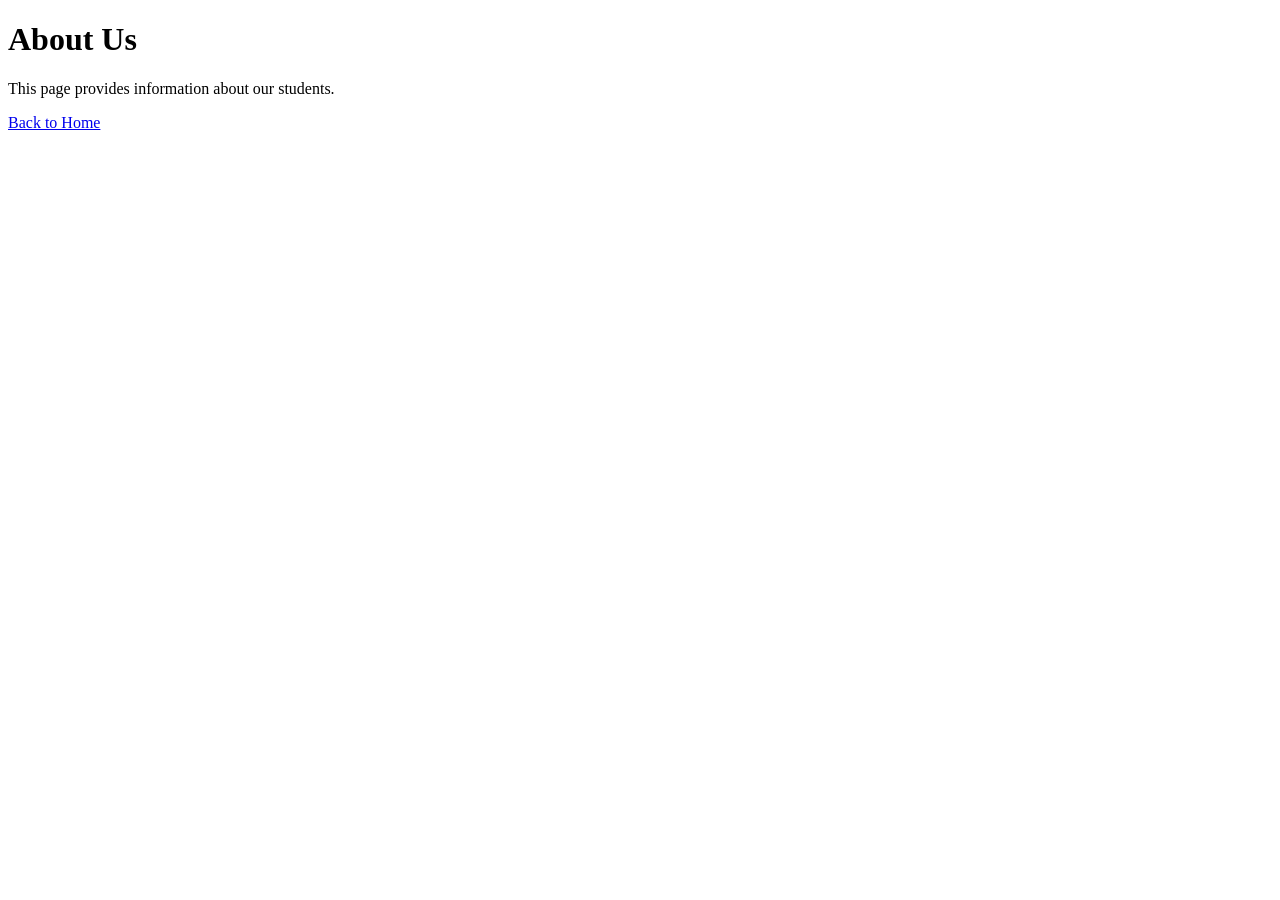
<file: about.html>
<!DOCTYPE html>
<html lang="en">

<head>
    <meta charset="UTF-8">
    <title>About</title>
</head>

<body>

    <h1>About Us</h1>
    <p>This page provides information about our students.</p>

    <a href="index.html">Back to Home</a>

</body>

</html>
</file>
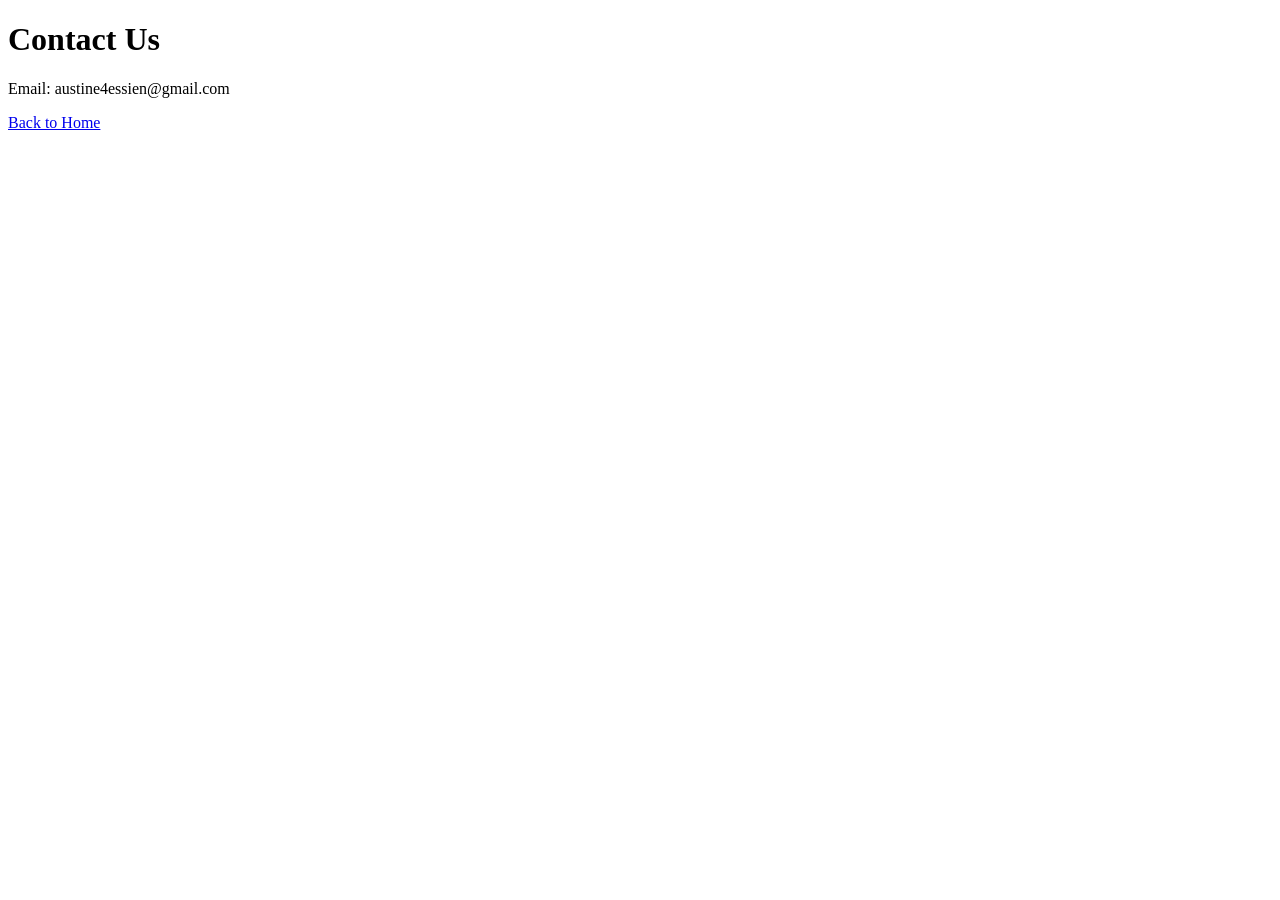
<file: contact.html>
<!DOCTYPE html>
<html lang="en">

<head>
    <meta charset="UTF-8">
    <title>Contact Us</title>
</head>

<body>

    <h1>Contact Us</h1>
    <p>Email: austine4essien@gmail.com</p>

    <a href="index.html">Back to Home</a>

</body>

</html>
</file>
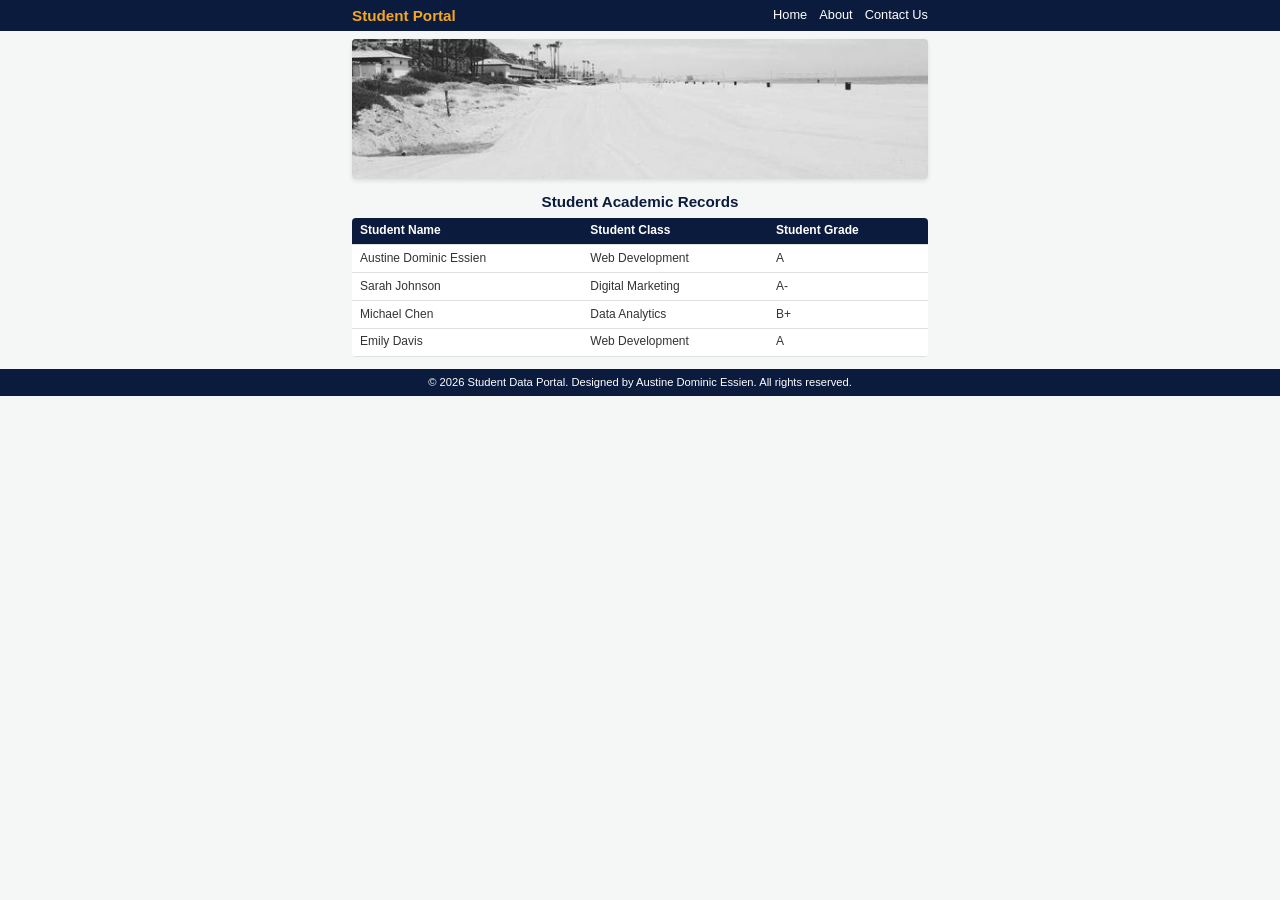
<file: Student Data Portal.html>
<!DOCTYPE html>
<!-- saved from url=(0048)http://127.0.0.1:5500/assignmentweek4/index.html -->
<html lang="en"><head><meta http-equiv="Content-Type" content="text/html; charset=UTF-8">
    
    <meta name="viewport" content="width=device-width, initial-scale=1.0">
    <title>Student Data Portal</title>
    <link rel="stylesheet" href="./Student Data Portal_files/styles.css">
</head>

<body>

    <!-- Compact Navigation Bar -->
    <header>
        <nav class="navbar">
            <div class="logo">Student Portal</div>
            <ul class="nav-links">
                <li><a href="http://127.0.0.1:5500/assignmentweek4/index.html#home">Home</a></li>
                <li><a href="http://127.0.0.1:5500/assignmentweek4/index.html#about">About</a></li>
                <li><a href="http://127.0.0.1:5500/assignmentweek4/index.html#contact">Contact Us</a></li>
            </ul>
        </nav>
    </header>

    <!-- Compact Main Container -->
    <main class="container">

        <!-- Smaller Hero Image Section -->
        <section class="hero">
            <img src="./Student Data Portal_files/215-600x220-grayscale.jpg" alt="Student studying" class="featured-image">
        </section>

        <!-- Student Data Table Section -->
        <section class="table-section">
            <h2>Student Academic Records</h2>
            <div class="table-responsive">
                <table>
                    <thead>
                        <tr>
                            <th>Student Name</th>
                            <th>Student Class</th>
                            <th>Student Grade</th>
                        </tr>
                    </thead>
                    <tbody>
                        <tr>
                            <td>Austine Dominic Essien</td>
                            <td>Web Development</td>
                            <td>A</td>
                        </tr>
                        <tr>
                            <td>Sarah Johnson</td>
                            <td>Digital Marketing</td>
                            <td>A-</td>
                        </tr>
                        <tr>
                            <td>Michael Chen</td>
                            <td>Data Analytics</td>
                            <td>B+</td>
                        </tr>
                        <tr>
                            <td>Emily Davis</td>
                            <td>Web Development</td>
                            <td>A</td>
                        </tr>
                    </tbody>
                </table>
            </div>
        </section>

    </main>

    <!-- Compact Footer with Name -->
    <footer>
        <p>© 2026 Student Data Portal. Designed by Austine Dominic Essien. All rights reserved.</p>
    </footer>

<!-- Code injected by live-server -->
<script>
	// <![CDATA[  <-- For SVG support
	if ('WebSocket' in window) {
		(function () {
			function refreshCSS() {
				var sheets = [].slice.call(document.getElementsByTagName("link"));
				var head = document.getElementsByTagName("head")[0];
				for (var i = 0; i < sheets.length; ++i) {
					var elem = sheets[i];
					var parent = elem.parentElement || head;
					parent.removeChild(elem);
					var rel = elem.rel;
					if (elem.href && typeof rel != "string" || rel.length == 0 || rel.toLowerCase() == "stylesheet") {
						var url = elem.href.replace(/(&|\?)_cacheOverride=\d+/, '');
						elem.href = url + (url.indexOf('?') >= 0 ? '&' : '?') + '_cacheOverride=' + (new Date().valueOf());
					}
					parent.appendChild(elem);
				}
			}
			var protocol = window.location.protocol === 'http:' ? 'ws://' : 'wss://';
			var address = protocol + window.location.host + window.location.pathname + '/ws';
			var socket = new WebSocket(address);
			socket.onmessage = function (msg) {
				if (msg.data == 'reload') window.location.reload();
				else if (msg.data == 'refreshcss') refreshCSS();
			};
			if (sessionStorage && !sessionStorage.getItem('IsThisFirstTime_Log_From_LiveServer')) {
				console.log('Live reload enabled.');
				sessionStorage.setItem('IsThisFirstTime_Log_From_LiveServer', true);
			}
		})();
	}
	else {
		console.error('Upgrade your browser. This Browser is NOT supported WebSocket for Live-Reloading.');
	}
	// ]]>
</script>


</body></html>
</file>
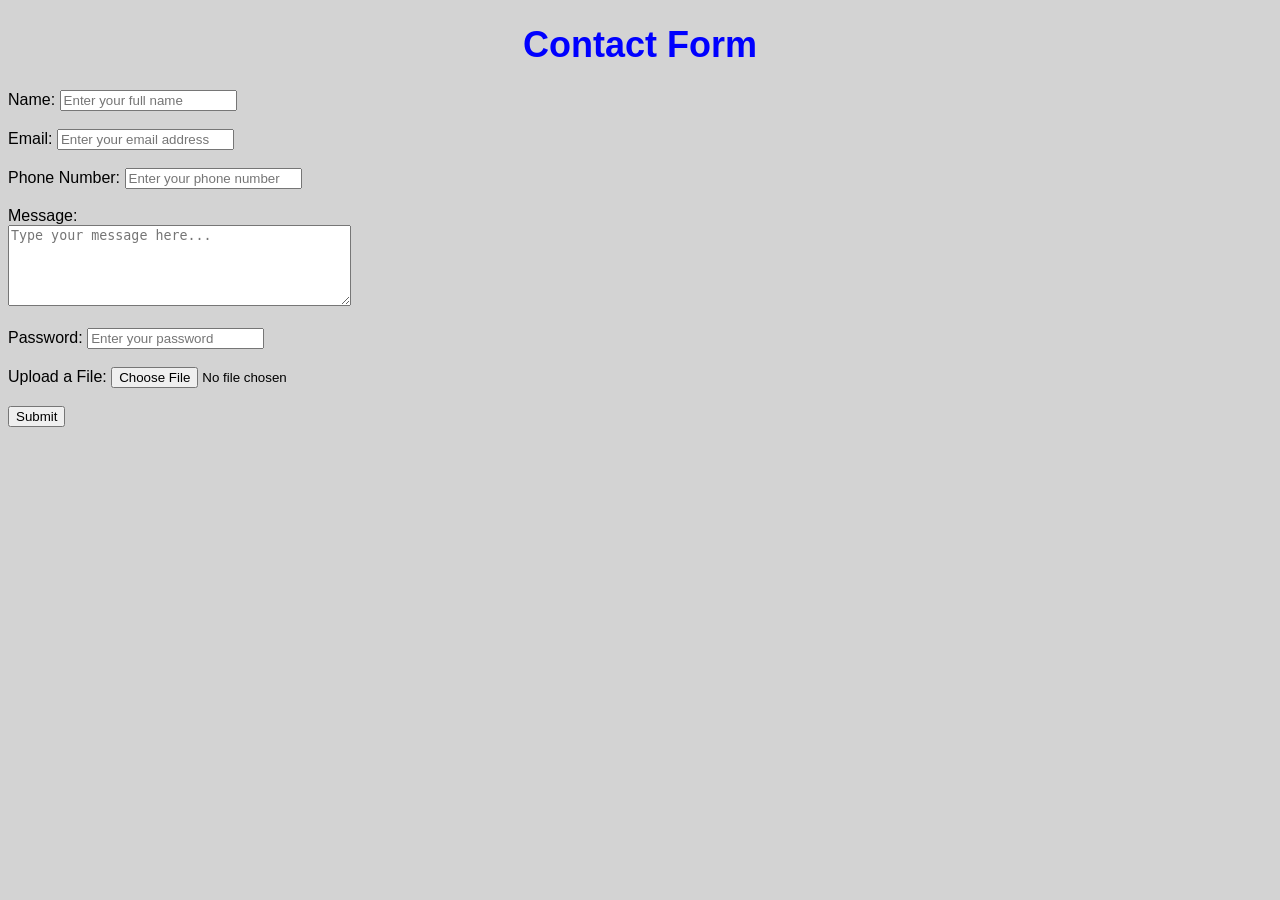
<file: assignmentweek4/assigmentweek6/form2.html>
<!DOCTYPE html>
<html lang="en">

<head>
    <meta charset="UTF-8">
    <meta name="viewport" content="width=device-width, initial-scale=1.0">
    <title>Contact Form</title>
    <style>
        body {
            background-color: lightgray;
            font-family: Arial, sans-serif;
        }
    
        h1 {
            color: blue;
            font-size: 36px;
            text-align: center;
        }
    
        p {
            color: green;
            font-size: 18px;
            font-style: italic;
        }
    
        button {
            background-color: blue;
            color: white;
            font-size: 16px;
        }
    </style>
</head>

<body>
    <h1>Contact Form</h1>

    <form>
        <label for="name">Name:</label>
        <input type="text" id="name" name="name" placeholder="Enter your full name" required>
        <br><br>

        <label for="email">Email:</label>
        <input type="email" id="email" name="email" placeholder="Enter your email address" required>
        <br><br>

        <label for="phone">Phone Number:</label>
        <input type="tel" id="phone" name="phone" placeholder="Enter your phone number" required>
        <br><br>

        <label for="message">Message:</label>
        <br>
        <textarea id="message" name="message" rows="5" cols="40" placeholder="Type your message here..."
            required></textarea>
        <br><br>

        <label for="password">Password:</label>
        <input type="password" id="password" name="password" placeholder="Enter your password" required>
        <br><br>
        
        <label for="file">Upload a File:</label>
        <input type="file" id="file" name="file">
        <br><br>

        <input type="submit" value="Submit">
    </form>
</body>

</html>
</file>
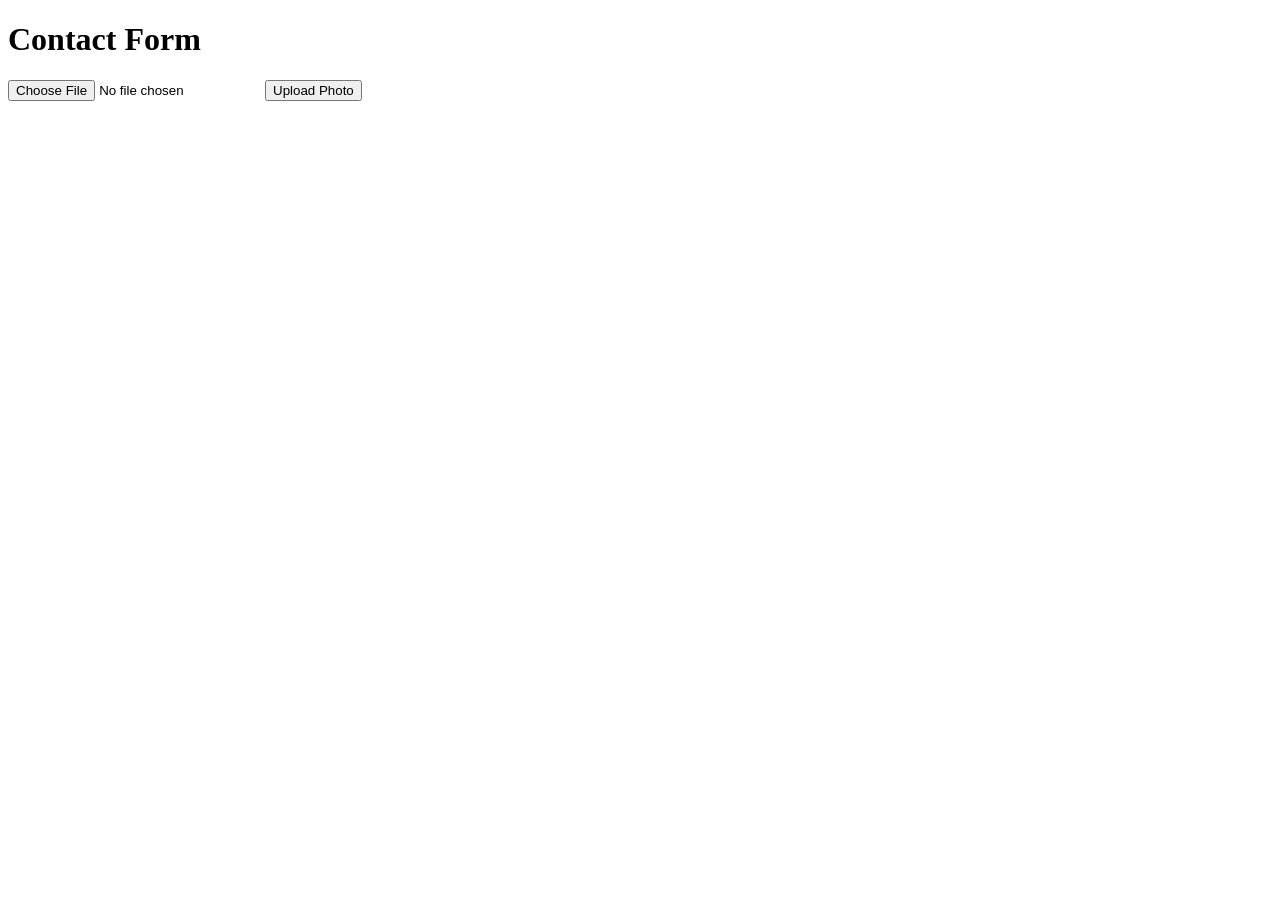
<file: assignmentweek4/assigmentweek6/assignmentweek7/form3.html>
<!DOCTYPE html>
<html lang="en">
<head>
    <meta charset="UTF-8">
    <meta name="viewport" content="width=device-width, initial-scale=1.0">
    <title>Contact Form</title>
</head>
<body>
    <h1>Contact Form</h1>
    <form action="/upload" method="post" enctype="multipart/form-data">
        <input type="file" name="photo">
        <button type="submit">Upload Photo</button>
    </form>
</body>
</html>
</file>
<file: Student Data Portal_files/styles.css>
/* Base Styles - Ultra Compact Scale */
* {
    box-sizing: border-box;
    margin: 0;
    padding: 0;
    font-family: 'Segoe UI', Tahoma, Geneva, Verdana, sans-serif;
}

body {
    background-color: #f4f7f6;
    color: #333;
    line-height: 1.3;
    font-size: 12px;
    /* Very compact base font size */
}

/* Header & Compact Navbar */
header {
    background-color: #0b1b3d;
    color: #ffffff;
    padding: 0.35rem 0;
    /* Minimal padding */
}

.navbar {
    display: flex;
    justify-content: space-between;
    align-items: center;
    max-width: 600px;
    /* Slim container width */
    margin: 0 auto;
    padding: 0 0.75rem;
}

.logo {
    font-size: 0.95rem;
    /* Small logo */
    font-weight: bold;
    color: #f5a623;
}

.nav-links {
    display: flex;
    list-style: none;
    gap: 0.75rem;
}

.nav-links a {
    color: #ffffff;
    text-decoration: none;
    font-size: 0.8rem;
    font-weight: 500;
    transition: color 0.3s ease;
}

.nav-links a:hover {
    color: #f5a623;
}

/* Compact Main Container */
.container {
    max-width: 600px;
    /* Compact width */
    margin: 0.5rem auto;
    padding: 0 0.75rem;
}

/* Small Hero Image Section */
.hero {
    text-align: center;
    margin-bottom: 0.5rem;
}

.featured-image {
    width: 100%;
    max-height: 140px;
    /* Reduced image height */
    object-fit: cover;
    border-radius: 4px;
    box-shadow: 0 2px 4px rgba(0, 0, 0, 0.1);
}

/* Table Section */
.table-section h2 {
    text-align: center;
    font-size: 0.95rem;
    margin-bottom: 0.4rem;
    color: #0b1b3d;
}

.table-responsive {
    overflow-x: auto;
}

table {
    width: 100%;
    border-collapse: collapse;
    background-color: #ffffff;
    border-radius: 4px;
    overflow: hidden;
    box-shadow: 0 2px 4px rgba(0, 0, 0, 0.05);
    font-size: 0.75rem;
    /* Ultra small table text */
}

th,
td {
    padding: 0.35rem 0.5rem;
    /* Very tight padding */
    text-align: left;
    border-bottom: 1px solid #e0e0e0;
}

th {
    background-color: #0b1b3d;
    color: #ffffff;
    font-weight: 600;
}

tr:hover {
    background-color: #f9f9f9;
}

/* Compact Footer */
footer {
    text-align: center;
    padding: 0.4rem;
    /* Tight footer */
    background-color: #0b1b3d;
    color: #ffffff;
    font-size: 0.7rem;
    margin-top: 0.75rem;
}

/* ===================================================
   MEDIA QUERIES (RESPONSIVENESS FOR SMALL SCREENS)
   =================================================== */

@media (max-width: 480px) {
    .navbar {
        flex-direction: column;
        gap: 0.3rem;
    }

    .container {
        margin: 0.4rem auto;
    }

    th,
    td {
        padding: 0.25rem 0.35rem;
    }

    .featured-image {
        max-height: 110px;
    }
}
</file>
